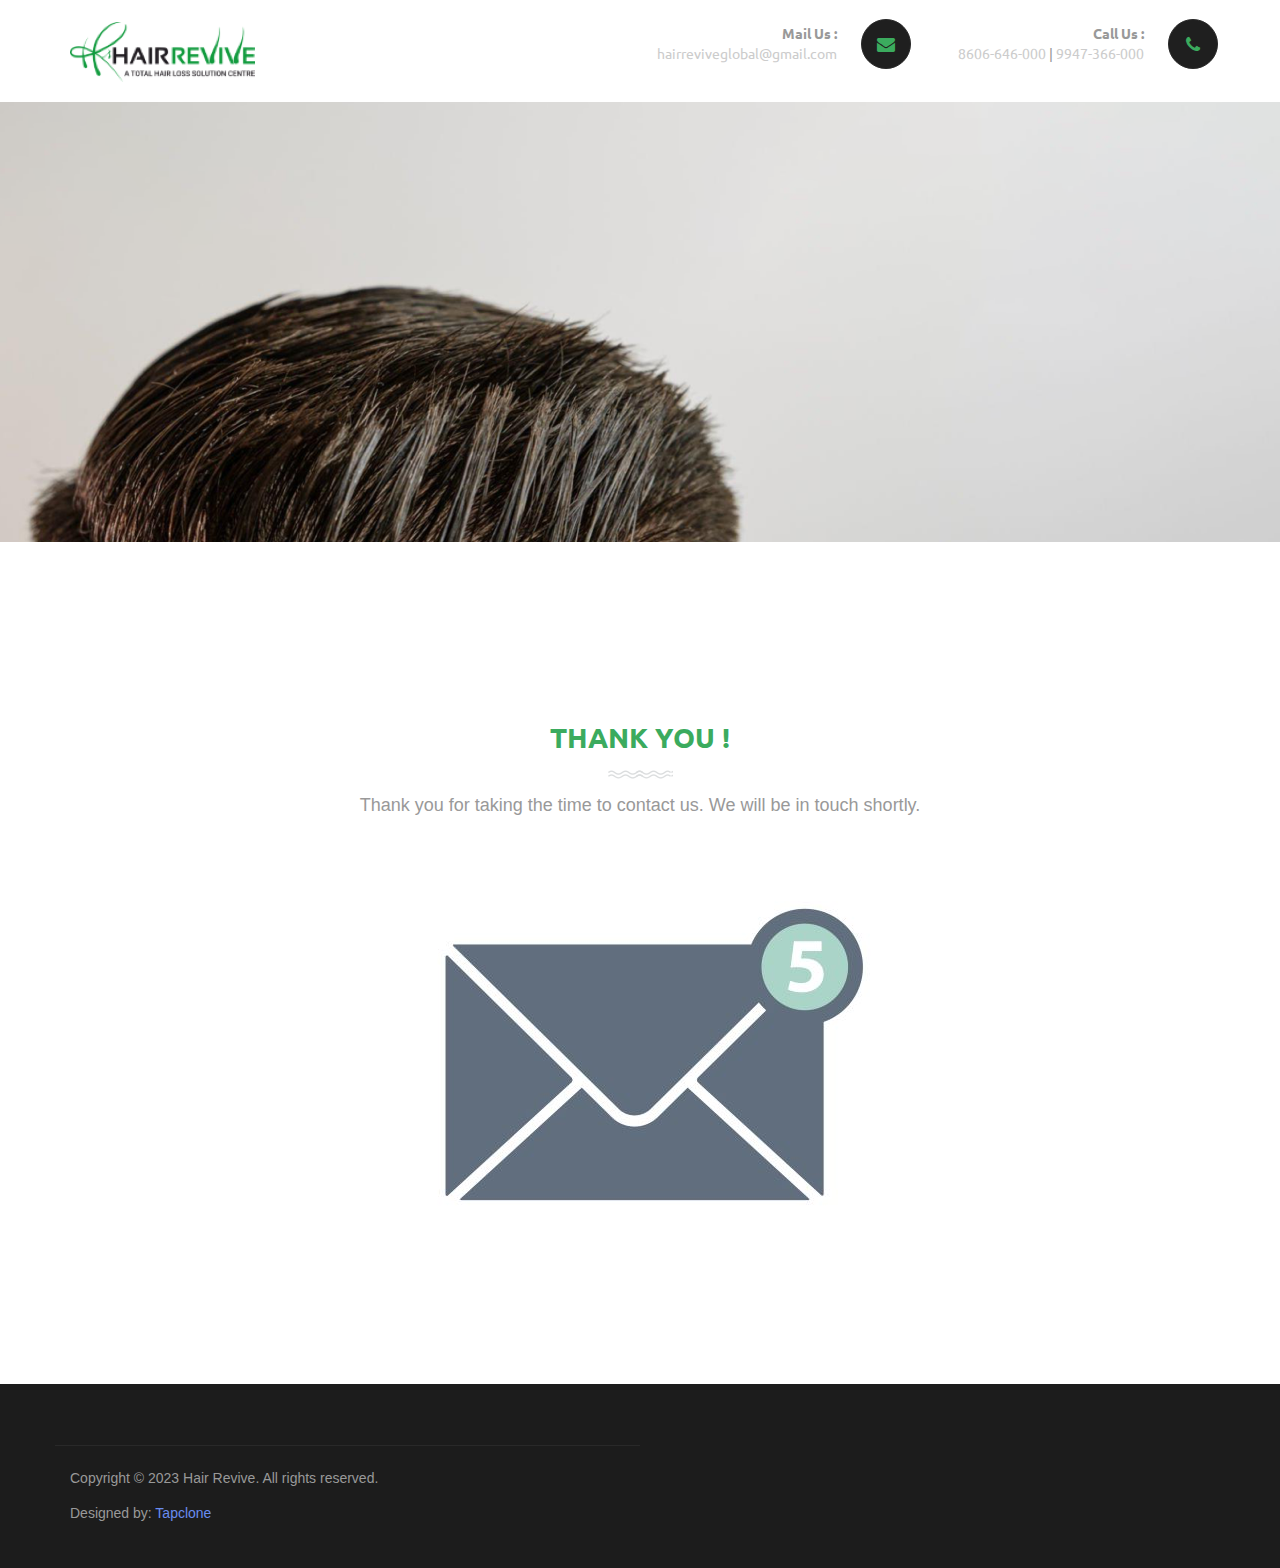
<file: thankyou.html>
<!DOCTYPE html>
<html lang="en">
<head>
	
	<meta charset="utf-8">
	
	<meta name="viewport" content="width=device-width, initial-scale=1.0">
	
	<meta name="apple-mobile-web-app-capable" content="yes">
	
	<meta name="HandheldFriendly" content="True">
	
	<meta name="apple-mobile-web-app-status-bar-style" content="black">
	
	<meta name="description" content="Swan Lake - Lead Generation Marketing Landing Page">
	<meta name="keywords" content="agency, bootstrap, business, corporate, creative, minimal, modern, onepage, personal, portfolio,  html5, responsive">
	<meta name="author" content="Swan Lake - Lead Generation Marketing Landing Page">
	<!-- Page Title -->
	<title>Hair Revive - Marketing Landing Page</title>
	
	<link href="https://fonts.googleapis.com/css?family=Open+Sans:400,600,700%7cUbuntu:400,700" rel="stylesheet">
	
	<link rel="stylesheet" href="css/bootstrap.css">
	<link rel="stylesheet" href="css/fonts-icons.css">
	<link rel="stylesheet" href="css/plugin-resets.css">
	<link rel="stylesheet" href="style.css">
	<link rel="stylesheet" href="css/responsive.css">
	<link rel="stylesheet" href="css/color.css">
</head>
<body>
	<div id="wrapper">
		
		<!-- header of the page start here -->
		<header id="header" data-scroll-index="0">
			<div class="container">
				<div class="row">
				 <div class="col-xs-12 col-sm-4">
						
						<div class="logo pull-left">
							<a href="home.html">
								<img src="images/logo2.png" alt="swam lake" class="img-responsive">
							</a>
						</div>
						<a href="#" class="nav-opener pull-right"><i class="fa fa-bars" aria-hidden="true"></i></a>
					</div> 

				 <div class="col-xs-12 col-sm-8">
						
					<ul class="list-inline text-right top-list">
						<li>
							<i class="fa fa-envelope main-color"></i>
							<strong>Mail Us :</strong>
							<a href="mailto:hairreviveglobal@gmail.com">hairreviveglobal@gmail.com</a>
						</li>
						<li>
							<i class="fa fa-phone main-color"></i>
							<strong>Call Us :</strong>
							<a href="tel:8606646000">8606-646-000</a>&nbsp;|
							<a href="tel:9947366000">9947-366-000</a>
						</li>
					</ul>
					
					</div> 

				</div>
			</div>
			<!-- page navigation start here -->
		<!--	<nav id="nav">
				<div class="container">
					<div class="row">
						<div class="col-xs-12">
							<ul class="nav-list list-inline">
								<li><a href="#" data-scroll-nav="0" class="smooth">Home</a></li>
								<li><a href="#" data-scroll-nav="2" class="smooth">About Us</a></li>
								<li><a href="#" data-scroll-nav="3" class="smooth">Our Services</a></li>
								<li><a href="#" data-scroll-nav="4" class="smooth">Pricing Table</a></li>
								<li><a href="mailto:Mail@Example.com">Contact Us</a></li>
								<li class="button"><a href="#" class="btn btn-default main-bg-color text-uppercase smooth" data-scroll-nav="1">Get A Quote</a></li>
							</ul>
						</div>
					</div>
				</div>
			</nav> -->
			
			<!-- page navigation end here -->
		</header>
		<!-- header of the page end here -->
		<!-- main content wrapping section start here -->
		<main id="main">
			<!-- main banner section start here -->
			<section class="bg-img-full main-banner" style="background-image: url(images/banner\ 2.png);" data-scroll-index="0">
				<span></span>
				
			</section>

			<section class="services-section pad-top-lg pad-bottom-sm" data-scroll-index="3">
				<div class="container">
					<div class="row">
						
					<!--	<div class="col-xs-12 col-md-6 col-md-pull-6 pad-bottom-sm">
							
							<ul class="services-box list-unstyled text-center" style="background-image: url(http://placehold.it/550x460);">
								<li>
									<div class="over">
										<span class="icomoon icon-document main-color"></span>
										<span class="title text-uppercase main-color">Awesome Design</span>
										<span class="divider white center"></span>
										<p>Lorem ipsum dolor sit amet, consectetur adipiscing elit, sed do eiusmod ever since the 1500s.</p>
									</div>
								</li>
								<li>
									<div class="over">
										<span class="icomoon icon-mobile main-color"></span>
										<span class="title text-uppercase main-color">Responsive Layout</span>
										<span class="divider white center"></span>
										<p>Lorem ipsum dolor sit amet, consectetur adipiscing elit, sed do eiusmod ever since the 1500s.</p>
									</div>
								</li>
								
							</ul>
							
						</div> -->
					</div>
				</div>
			</section>
			<!-- services section end here -->
			<!-- price section start here -->
			<section class="bg-img-full price-section">
				<div class="container">
					<!-- main heading start here -->
					<header class="main-heading row">
						<div class="col-xs-12 col-sm-10 col-sm-push-1 col-lg-8 col-lg-push-2 text-center">                             

							<h2 id="thankyou" class="heading text-uppercase"><span class="main-color">THANK YOU !</span></h2>
							<span class="divider center"></span>
							<p style="font-size:large">Thank you for taking the time to contact us. We will be in touch shortly.</p>

                            <div>
                                <img src="images/11.jpg">
                            </div>   
						</div>
					</header>
					<!-- main heading end here -->
				

				</div>
			</section>
			<!-- price section end here -->
			<!-- quote section start here -->
			<!-- <section class="bg-img-full bg-img-parallax quote-section pad-top-lg pad-bottom-lg" style="background-image: url(http://placehold.it/1920x1080);">
				<span class="overlay"></span>
				<div class="container">
					<div class="row">
						<div class="col-cs-12 col-sm-10 col-lg-8 col-sm-push-1 col-lg-push-2 text-center">
							<span class="subtitle"><h3>Don’t let hairloss hold you back.</h3></span>
							<h2 class="main-color text-uppercase"> Consult our experts! </h2>
							
							<span class="divider white center"></span>
							
							
						</div>
					</div>
				</div>
			</section> -->
			<!-- quote section end here -->
		</main>
		<!-- main content wrapping section end here -->
		<!-- footer of the page start here -->
		<footer id="footer" class="dark-bg pad-top-xs pad-bottom-xs">
			<div class="container">
				<div class="row">
					<div class="col-xs-12 col-sm-4">
						<!-- footer logo -->
						
					</div>
					
				</div>
			</div>
			<div class="container">
				<div class="row">
					<!-- footer bottom container -->
					<div class="col-xs-12 col-sm-6 bottom">
						<p>Copyright © 2023 Hair Revive. All rights reserved.</p>
						<p>Designed by: <a href="https:Tapclone.in">Tapclone</a></p>
					</div>
					<!-- footer bottom container -->
					
				</div>
			</div>
		</footer>
		<!-- footer of the page end here -->
		<!-- Back Top of the page -->
	  
	  
	</div>
	<script src="js/jquery.js"></script>
	<script src="js/plugins.js" defer></script>
	<script src="js/jquery.main.js" defer></script>
</body>
</html>
</file>
<file: css/fonts-icons.css>
@font-face {
  font-family: 'icomoon';
  src:  url('../fonts/icomoon.eot?5bksg');
  src:  url('../fonts/icomoon.eot?5bksg#iefix') format('embedded-opentype'),
    url('../fonts/icomoon.ttf?5bksg') format('truetype'),
    url('../fonts/icomoon.woff?5bksg') format('woff'),
    url('../fonts/icomoon.svg?5bksg#icomoon') format('svg');
  font-weight: normal;
  font-style: normal;
}

.icomoon{
  /* use !important to prevent issues with browser extensions that change fonts */
  font-family: 'icomoon' !important;
  speak: none;
  font-style: normal;
  font-weight: normal;
  font-variant: normal;
  text-transform: none;
  line-height: 1;

  /* Better Font Rendering =========== */
  -webkit-font-smoothing: antialiased;
  -moz-osx-font-smoothing: grayscale;
}

.icon-alarmclock:before {
  content: "\e900";
}
.icon-anchor:before {
  content: "\e901";
}
.icon-aperture:before {
  content: "\e902";
}
.icon-attachments:before {
  content: "\e903";
}
.icon-bargraph:before {
  content: "\e904";
}
.icon-basket:before {
  content: "\e905";
}
.icon-beaker:before {
  content: "\e906";
}
.icon-bike:before {
  content: "\e907";
}
.icon-book-open:before {
  content: "\e908";
}
.icon-briefcase:before {
  content: "\e909";
}
.icon-browser:before {
  content: "\e90a";
}
.icon-calendar:before {
  content: "\e90b";
}
.icon-camera:before {
  content: "\e90c";
}
.icon-caution:before {
  content: "\e90d";
}
.icon-chat:before {
  content: "\e90e";
}
.icon-circle-compass:before {
  content: "\e90f";
}
.icon-clipboard:before {
  content: "\e910";
}
.icon-clock:before {
  content: "\e911";
}
.icon-cloud:before {
  content: "\e912";
}
.icon-compass:before {
  content: "\e913";
}
.icon-desktop:before {
  content: "\e914";
}
.icon-dial:before {
  content: "\e915";
}
.icon-document:before {
  content: "\e916";
}
.icon-documents:before {
  content: "\e917";
}
.icon-download:before {
  content: "\e918";
}
.icon-dribbble:before {
  content: "\e919";
}
.icon-edit:before {
  content: "\e91a";
}
.icon-envelope:before {
  content: "\e91b";
}
.icon-expand:before {
  content: "\e91c";
}
.icon-facebook:before {
  content: "\e91d";
}
.icon-flag:before {
  content: "\e91e";
}
.icon-focus:before {
  content: "\e91f";
}
.icon-gears:before {
  content: "\e920";
}
.icon-genius:before {
  content: "\e921";
}
.icon-gift:before {
  content: "\e922";
}
.icon-global:before {
  content: "\e923";
}
.icon-globe:before {
  content: "\e924";
}
.icon-googleplus:before {
  content: "\e925";
}
.icon-grid:before {
  content: "\e926";
}
.icon-happy:before {
  content: "\e927";
}
.icon-hazardous:before {
  content: "\e928";
}
.icon-heart:before {
  content: "\e929";
}
.icon-hotairballoon:before {
  content: "\e92a";
}
.icon-hourglass:before {
  content: "\e92b";
}
.icon-key:before {
  content: "\e92c";
}
.icon-laptop:before {
  content: "\e92d";
}
.icon-layers:before {
  content: "\e92e";
}
.icon-lifesaver:before {
  content: "\e92f";
}
.icon-lightbulb:before {
  content: "\e930";
}
.icon-linegraph:before {
  content: "\e931";
}
.icon-linkedin:before {
  content: "\e932";
}
.icon-lock:before {
  content: "\e933";
}
.icon-magnifying-glass:before {
  content: "\e934";
}
.icon-map-pin:before {
  content: "\e935";
}
.icon-map:before {
  content: "\e936";
}
.icon-megaphone:before {
  content: "\e937";
}
.icon-mic:before {
  content: "\e938";
}
.icon-mobile:before {
  content: "\e939";
}
.icon-newspaper:before {
  content: "\e93a";
}
.icon-notebook:before {
  content: "\e93b";
}
.icon-paintbrush:before {
  content: "\e93c";
}
.icon-paperclip:before {
  content: "\e93d";
}
.icon-pencil:before {
  content: "\e93e";
}
.icon-phone:before {
  content: "\e93f";
}
.icon-picture:before {
  content: "\e940";
}
.icon-pictures:before {
  content: "\e941";
}
.icon-piechart:before {
  content: "\e942";
}
.icon-presentation:before {
  content: "\e943";
}
.icon-pricetags:before {
  content: "\e944";
}
.icon-printer:before {
  content: "\e945";
}
.icon-profile-female:before {
  content: "\e946";
}
.icon-profile-male:before {
  content: "\e947";
}
.icon-puzzle:before {
  content: "\e948";
}
.icon-quote:before {
  content: "\e949";
}
.icon-recycle:before {
  content: "\e94a";
}
.icon-refresh:before {
  content: "\e94b";
}
.icon-ribbon:before {
  content: "\e94c";
}
.icon-rss:before {
  content: "\e94d";
}
.icon-sad:before {
  content: "\e94e";
}
.icon-scissors:before {
  content: "\e94f";
}
.icon-scope:before {
  content: "\e950";
}
.icon-search:before {
  content: "\e951";
}
.icon-shield:before {
  content: "\e952";
}
.icon-speedometer:before {
  content: "\e953";
}
.icon-strategy:before {
  content: "\e954";
}
.icon-streetsign:before {
  content: "\e955";
}
.icon-tablet:before {
  content: "\e956";
}
.icon-telescope:before {
  content: "\e957";
}
.icon-toolbox:before {
  content: "\e958";
}
.icon-tools-2:before {
  content: "\e959";
}
.icon-tools:before {
  content: "\e95a";
}
.icon-traget:before {
  content: "\e95b";
}
.icon-trophy:before {
  content: "\e95c";
}
.icon-tumblr:before {
  content: "\e95d";
}
.icon-twitter:before {
  content: "\e95e";
}
.icon-upload:before {
  content: "\e95f";
}
.icon-video:before {
  content: "\e960";
}
.icon-wallet:before {
  content: "\e961";
}
.icon-wine:before {
  content: "\e962";
}
.icon-adjustments:before {
  content: "\e963";
}




/*!
 *  Font Awesome 4.5.0 by @davegandy - http://fontawesome.io - @fontawesome
 *  License - http://fontawesome.io/license (Font: SIL OFL 1.1, CSS: MIT License)
 */@font-face{font-family:'FontAwesome';src:url('../fonts/fontawesome-webfont.eot?v=4.5.0');src:url('../fonts/fontawesome-webfont.eot?#iefix&v=4.5.0') format('embedded-opentype'),url('../fonts/fontawesome-webfont.woff2?v=4.5.0') format('woff2'),url('../fonts/fontawesome-webfont.woff?v=4.5.0') format('woff'),url('../fonts/fontawesome-webfont.ttf?v=4.5.0') format('truetype'),url('../fonts/fontawesome-webfont.svg?v=4.5.0#fontawesomeregular') format('svg');font-weight:normal;font-style:normal}.fa{display:inline-block;font:normal normal normal 14px/1 FontAwesome;font-size:inherit;text-rendering:auto;-webkit-font-smoothing:antialiased;-moz-osx-font-smoothing:grayscale}.fa-lg{font-size:1.33333333em;line-height:.75em;vertical-align:-15%}.fa-2x{font-size:2em}.fa-3x{font-size:3em}.fa-4x{font-size:4em}.fa-5x{font-size:5em}.fa-fw{width:1.28571429em;text-align:center}.fa-ul{padding-left:0;margin-left:2.14285714em;list-style-type:none}.fa-ul>li{position:relative}.fa-li{position:absolute;left:-2.14285714em;width:2.14285714em;top:.14285714em;text-align:center}.fa-li.fa-lg{left:-1.85714286em}.fa-border{padding:.2em .25em .15em;border:solid .08em #eee;border-radius:.1em}.fa-pull-left{float:left}.fa-pull-right{float:right}.fa.fa-pull-left{margin-right:.3em}.fa.fa-pull-right{margin-left:.3em}.pull-right{float:right}.pull-left{float:left}.fa.pull-left{margin-right:.3em}.fa.pull-right{margin-left:.3em}.fa-spin{-webkit-animation:fa-spin 2s infinite linear;animation:fa-spin 2s infinite linear}.fa-pulse{-webkit-animation:fa-spin 1s infinite steps(8);animation:fa-spin 1s infinite steps(8)}@-webkit-keyframes fa-spin{0%{-webkit-transform:rotate(0deg);transform:rotate(0deg)}100%{-webkit-transform:rotate(359deg);transform:rotate(359deg)}}@keyframes fa-spin{0%{-webkit-transform:rotate(0deg);transform:rotate(0deg)}100%{-webkit-transform:rotate(359deg);transform:rotate(359deg)}}.fa-rotate-90{filter:progid:DXImageTransform.Microsoft.BasicImage(rotation=1);-webkit-transform:rotate(90deg);-ms-transform:rotate(90deg);transform:rotate(90deg)}.fa-rotate-180{filter:progid:DXImageTransform.Microsoft.BasicImage(rotation=2);-webkit-transform:rotate(180deg);-ms-transform:rotate(180deg);transform:rotate(180deg)}.fa-rotate-270{filter:progid:DXImageTransform.Microsoft.BasicImage(rotation=3);-webkit-transform:rotate(270deg);-ms-transform:rotate(270deg);transform:rotate(270deg)}.fa-flip-horizontal{filter:progid:DXImageTransform.Microsoft.BasicImage(rotation=0, mirror=1);-webkit-transform:scale(-1, 1);-ms-transform:scale(-1, 1);transform:scale(-1, 1)}.fa-flip-vertical{filter:progid:DXImageTransform.Microsoft.BasicImage(rotation=2, mirror=1);-webkit-transform:scale(1, -1);-ms-transform:scale(1, -1);transform:scale(1, -1)}:root .fa-rotate-90,:root .fa-rotate-180,:root .fa-rotate-270,:root .fa-flip-horizontal,:root .fa-flip-vertical{-webkit-filter:none;filter:none}.fa-stack{position:relative;display:inline-block;width:2em;height:2em;line-height:2em;vertical-align:middle}.fa-stack-1x,.fa-stack-2x{position:absolute;left:0;width:100%;text-align:center}.fa-stack-1x{line-height:inherit}.fa-stack-2x{font-size:2em}.fa-inverse{color:#fff}.fa-glass:before{content:"\f000"}.fa-music:before{content:"\f001"}.fa-search:before{content:"\f002"}.fa-envelope-o:before{content:"\f003"}.fa-heart:before{content:"\f004"}.fa-star:before{content:"\f005"}.fa-star-o:before{content:"\f006"}.fa-user:before{content:"\f007"}.fa-film:before{content:"\f008"}.fa-th-large:before{content:"\f009"}.fa-th:before{content:"\f00a"}.fa-th-list:before{content:"\f00b"}.fa-check:before{content:"\f00c"}.fa-remove:before,.fa-close:before,.fa-times:before{content:"\f00d"}.fa-search-plus:before{content:"\f00e"}.fa-search-minus:before{content:"\f010"}.fa-power-off:before{content:"\f011"}.fa-signal:before{content:"\f012"}.fa-gear:before,.fa-cog:before{content:"\f013"}.fa-trash-o:before{content:"\f014"}.fa-home:before{content:"\f015"}.fa-file-o:before{content:"\f016"}.fa-clock-o:before{content:"\f017"}.fa-road:before{content:"\f018"}.fa-download:before{content:"\f019"}.fa-arrow-circle-o-down:before{content:"\f01a"}.fa-arrow-circle-o-up:before{content:"\f01b"}.fa-inbox:before{content:"\f01c"}.fa-play-circle-o:before{content:"\f01d"}.fa-rotate-right:before,.fa-repeat:before{content:"\f01e"}.fa-refresh:before{content:"\f021"}.fa-list-alt:before{content:"\f022"}.fa-lock:before{content:"\f023"}.fa-flag:before{content:"\f024"}.fa-headphones:before{content:"\f025"}.fa-volume-off:before{content:"\f026"}.fa-volume-down:before{content:"\f027"}.fa-volume-up:before{content:"\f028"}.fa-qrcode:before{content:"\f029"}.fa-barcode:before{content:"\f02a"}.fa-tag:before{content:"\f02b"}.fa-tags:before{content:"\f02c"}.fa-book:before{content:"\f02d"}.fa-bookmark:before{content:"\f02e"}.fa-print:before{content:"\f02f"}.fa-camera:before{content:"\f030"}.fa-font:before{content:"\f031"}.fa-bold:before{content:"\f032"}.fa-italic:before{content:"\f033"}.fa-text-height:before{content:"\f034"}.fa-text-width:before{content:"\f035"}.fa-align-left:before{content:"\f036"}.fa-align-center:before{content:"\f037"}.fa-align-right:before{content:"\f038"}.fa-align-justify:before{content:"\f039"}.fa-list:before{content:"\f03a"}.fa-dedent:before,.fa-outdent:before{content:"\f03b"}.fa-indent:before{content:"\f03c"}.fa-video-camera:before{content:"\f03d"}.fa-photo:before,.fa-image:before,.fa-picture-o:before{content:"\f03e"}.fa-pencil:before{content:"\f040"}.fa-map-marker:before{content:"\f041"}.fa-adjust:before{content:"\f042"}.fa-tint:before{content:"\f043"}.fa-edit:before,.fa-pencil-square-o:before{content:"\f044"}.fa-share-square-o:before{content:"\f045"}.fa-check-square-o:before{content:"\f046"}.fa-arrows:before{content:"\f047"}.fa-step-backward:before{content:"\f048"}.fa-fast-backward:before{content:"\f049"}.fa-backward:before{content:"\f04a"}.fa-play:before{content:"\f04b"}.fa-pause:before{content:"\f04c"}.fa-stop:before{content:"\f04d"}.fa-forward:before{content:"\f04e"}.fa-fast-forward:before{content:"\f050"}.fa-step-forward:before{content:"\f051"}.fa-eject:before{content:"\f052"}.fa-chevron-left:before{content:"\f053"}.fa-chevron-right:before{content:"\f054"}.fa-plus-circle:before{content:"\f055"}.fa-minus-circle:before{content:"\f056"}.fa-times-circle:before{content:"\f057"}.fa-check-circle:before{content:"\f058"}.fa-question-circle:before{content:"\f059"}.fa-info-circle:before{content:"\f05a"}.fa-crosshairs:before{content:"\f05b"}.fa-times-circle-o:before{content:"\f05c"}.fa-check-circle-o:before{content:"\f05d"}.fa-ban:before{content:"\f05e"}.fa-arrow-left:before{content:"\f060"}.fa-arrow-right:before{content:"\f061"}.fa-arrow-up:before{content:"\f062"}.fa-arrow-down:before{content:"\f063"}.fa-mail-forward:before,.fa-share:before{content:"\f064"}.fa-expand:before{content:"\f065"}.fa-compress:before{content:"\f066"}.fa-plus:before{content:"\f067"}.fa-minus:before{content:"\f068"}.fa-asterisk:before{content:"\f069"}.fa-exclamation-circle:before{content:"\f06a"}.fa-gift:before{content:"\f06b"}.fa-leaf:before{content:"\f06c"}.fa-fire:before{content:"\f06d"}.fa-eye:before{content:"\f06e"}.fa-eye-slash:before{content:"\f070"}.fa-warning:before,.fa-exclamation-triangle:before{content:"\f071"}.fa-plane:before{content:"\f072"}.fa-calendar:before{content:"\f073"}.fa-random:before{content:"\f074"}.fa-comment:before{content:"\f075"}.fa-magnet:before{content:"\f076"}.fa-chevron-up:before{content:"\f077"}.fa-chevron-down:before{content:"\f078"}.fa-retweet:before{content:"\f079"}.fa-shopping-cart:before{content:"\f07a"}.fa-folder:before{content:"\f07b"}.fa-folder-open:before{content:"\f07c"}.fa-arrows-v:before{content:"\f07d"}.fa-arrows-h:before{content:"\f07e"}.fa-bar-chart-o:before,.fa-bar-chart:before{content:"\f080"}.fa-twitter-square:before{content:"\f081"}.fa-facebook-square:before{content:"\f082"}.fa-camera-retro:before{content:"\f083"}.fa-key:before{content:"\f084"}.fa-gears:before,.fa-cogs:before{content:"\f085"}.fa-comments:before{content:"\f086"}.fa-thumbs-o-up:before{content:"\f087"}.fa-thumbs-o-down:before{content:"\f088"}.fa-star-half:before{content:"\f089"}.fa-heart-o:before{content:"\f08a"}.fa-sign-out:before{content:"\f08b"}.fa-linkedin-square:before{content:"\f08c"}.fa-thumb-tack:before{content:"\f08d"}.fa-external-link:before{content:"\f08e"}.fa-sign-in:before{content:"\f090"}.fa-trophy:before{content:"\f091"}.fa-github-square:before{content:"\f092"}.fa-upload:before{content:"\f093"}.fa-lemon-o:before{content:"\f094"}.fa-phone:before{content:"\f095"}.fa-square-o:before{content:"\f096"}.fa-bookmark-o:before{content:"\f097"}.fa-phone-square:before{content:"\f098"}.fa-twitter:before{content:"\f099"}.fa-facebook-f:before,.fa-facebook:before{content:"\f09a"}.fa-github:before{content:"\f09b"}.fa-unlock:before{content:"\f09c"}.fa-credit-card:before{content:"\f09d"}.fa-feed:before,.fa-rss:before{content:"\f09e"}.fa-hdd-o:before{content:"\f0a0"}.fa-bullhorn:before{content:"\f0a1"}.fa-bell:before{content:"\f0f3"}.fa-certificate:before{content:"\f0a3"}.fa-hand-o-right:before{content:"\f0a4"}.fa-hand-o-left:before{content:"\f0a5"}.fa-hand-o-up:before{content:"\f0a6"}.fa-hand-o-down:before{content:"\f0a7"}.fa-arrow-circle-left:before{content:"\f0a8"}.fa-arrow-circle-right:before{content:"\f0a9"}.fa-arrow-circle-up:before{content:"\f0aa"}.fa-arrow-circle-down:before{content:"\f0ab"}.fa-globe:before{content:"\f0ac"}.fa-wrench:before{content:"\f0ad"}.fa-tasks:before{content:"\f0ae"}.fa-filter:before{content:"\f0b0"}.fa-briefcase:before{content:"\f0b1"}.fa-arrows-alt:before{content:"\f0b2"}.fa-group:before,.fa-users:before{content:"\f0c0"}.fa-chain:before,.fa-link:before{content:"\f0c1"}.fa-cloud:before{content:"\f0c2"}.fa-flask:before{content:"\f0c3"}.fa-cut:before,.fa-scissors:before{content:"\f0c4"}.fa-copy:before,.fa-files-o:before{content:"\f0c5"}.fa-paperclip:before{content:"\f0c6"}.fa-save:before,.fa-floppy-o:before{content:"\f0c7"}.fa-square:before{content:"\f0c8"}.fa-navicon:before,.fa-reorder:before,.fa-bars:before{content:"\f0c9"}.fa-list-ul:before{content:"\f0ca"}.fa-list-ol:before{content:"\f0cb"}.fa-strikethrough:before{content:"\f0cc"}.fa-underline:before{content:"\f0cd"}.fa-table:before{content:"\f0ce"}.fa-magic:before{content:"\f0d0"}.fa-truck:before{content:"\f0d1"}.fa-pinterest:before{content:"\f0d2"}.fa-pinterest-square:before{content:"\f0d3"}.fa-google-plus-square:before{content:"\f0d4"}.fa-google-plus:before{content:"\f0d5"}.fa-money:before{content:"\f0d6"}.fa-caret-down:before{content:"\f0d7"}.fa-caret-up:before{content:"\f0d8"}.fa-caret-left:before{content:"\f0d9"}.fa-caret-right:before{content:"\f0da"}.fa-columns:before{content:"\f0db"}.fa-unsorted:before,.fa-sort:before{content:"\f0dc"}.fa-sort-down:before,.fa-sort-desc:before{content:"\f0dd"}.fa-sort-up:before,.fa-sort-asc:before{content:"\f0de"}.fa-envelope:before{content:"\f0e0"}.fa-linkedin:before{content:"\f0e1"}.fa-rotate-left:before,.fa-undo:before{content:"\f0e2"}.fa-legal:before,.fa-gavel:before{content:"\f0e3"}.fa-dashboard:before,.fa-tachometer:before{content:"\f0e4"}.fa-comment-o:before{content:"\f0e5"}.fa-comments-o:before{content:"\f0e6"}.fa-flash:before,.fa-bolt:before{content:"\f0e7"}.fa-sitemap:before{content:"\f0e8"}.fa-umbrella:before{content:"\f0e9"}.fa-paste:before,.fa-clipboard:before{content:"\f0ea"}.fa-lightbulb-o:before{content:"\f0eb"}.fa-exchange:before{content:"\f0ec"}.fa-cloud-download:before{content:"\f0ed"}.fa-cloud-upload:before{content:"\f0ee"}.fa-user-md:before{content:"\f0f0"}.fa-stethoscope:before{content:"\f0f1"}.fa-suitcase:before{content:"\f0f2"}.fa-bell-o:before{content:"\f0a2"}.fa-coffee:before{content:"\f0f4"}.fa-cutlery:before{content:"\f0f5"}.fa-file-text-o:before{content:"\f0f6"}.fa-building-o:before{content:"\f0f7"}.fa-hospital-o:before{content:"\f0f8"}.fa-ambulance:before{content:"\f0f9"}.fa-medkit:before{content:"\f0fa"}.fa-fighter-jet:before{content:"\f0fb"}.fa-beer:before{content:"\f0fc"}.fa-h-square:before{content:"\f0fd"}.fa-plus-square:before{content:"\f0fe"}.fa-angle-double-left:before{content:"\f100"}.fa-angle-double-right:before{content:"\f101"}.fa-angle-double-up:before{content:"\f102"}.fa-angle-double-down:before{content:"\f103"}.fa-angle-left:before{content:"\f104"}.fa-angle-right:before{content:"\f105"}.fa-angle-up:before{content:"\f106"}.fa-angle-down:before{content:"\f107"}.fa-desktop:before{content:"\f108"}.fa-laptop:before{content:"\f109"}.fa-tablet:before{content:"\f10a"}.fa-mobile-phone:before,.fa-mobile:before{content:"\f10b"}.fa-circle-o:before{content:"\f10c"}.fa-quote-left:before{content:"\f10d"}.fa-quote-right:before{content:"\f10e"}.fa-spinner:before{content:"\f110"}.fa-circle:before{content:"\f111"}.fa-mail-reply:before,.fa-reply:before{content:"\f112"}.fa-github-alt:before{content:"\f113"}.fa-folder-o:before{content:"\f114"}.fa-folder-open-o:before{content:"\f115"}.fa-smile-o:before{content:"\f118"}.fa-frown-o:before{content:"\f119"}.fa-meh-o:before{content:"\f11a"}.fa-gamepad:before{content:"\f11b"}.fa-keyboard-o:before{content:"\f11c"}.fa-flag-o:before{content:"\f11d"}.fa-flag-checkered:before{content:"\f11e"}.fa-terminal:before{content:"\f120"}.fa-code:before{content:"\f121"}.fa-mail-reply-all:before,.fa-reply-all:before{content:"\f122"}.fa-star-half-empty:before,.fa-star-half-full:before,.fa-star-half-o:before{content:"\f123"}.fa-location-arrow:before{content:"\f124"}.fa-crop:before{content:"\f125"}.fa-code-fork:before{content:"\f126"}.fa-unlink:before,.fa-chain-broken:before{content:"\f127"}.fa-question:before{content:"\f128"}.fa-info:before{content:"\f129"}.fa-exclamation:before{content:"\f12a"}.fa-superscript:before{content:"\f12b"}.fa-subscript:before{content:"\f12c"}.fa-eraser:before{content:"\f12d"}.fa-puzzle-piece:before{content:"\f12e"}.fa-microphone:before{content:"\f130"}.fa-microphone-slash:before{content:"\f131"}.fa-shield:before{content:"\f132"}.fa-calendar-o:before{content:"\f133"}.fa-fire-extinguisher:before{content:"\f134"}.fa-rocket:before{content:"\f135"}.fa-maxcdn:before{content:"\f136"}.fa-chevron-circle-left:before{content:"\f137"}.fa-chevron-circle-right:before{content:"\f138"}.fa-chevron-circle-up:before{content:"\f139"}.fa-chevron-circle-down:before{content:"\f13a"}.fa-html5:before{content:"\f13b"}.fa-css3:before{content:"\f13c"}.fa-anchor:before{content:"\f13d"}.fa-unlock-alt:before{content:"\f13e"}.fa-bullseye:before{content:"\f140"}.fa-ellipsis-h:before{content:"\f141"}.fa-ellipsis-v:before{content:"\f142"}.fa-rss-square:before{content:"\f143"}.fa-play-circle:before{content:"\f144"}.fa-ticket:before{content:"\f145"}.fa-minus-square:before{content:"\f146"}.fa-minus-square-o:before{content:"\f147"}.fa-level-up:before{content:"\f148"}.fa-level-down:before{content:"\f149"}.fa-check-square:before{content:"\f14a"}.fa-pencil-square:before{content:"\f14b"}.fa-external-link-square:before{content:"\f14c"}.fa-share-square:before{content:"\f14d"}.fa-compass:before{content:"\f14e"}.fa-toggle-down:before,.fa-caret-square-o-down:before{content:"\f150"}.fa-toggle-up:before,.fa-caret-square-o-up:before{content:"\f151"}.fa-toggle-right:before,.fa-caret-square-o-right:before{content:"\f152"}.fa-euro:before,.fa-eur:before{content:"\f153"}.fa-gbp:before{content:"\f154"}.fa-dollar:before,.fa-usd:before{content:"\f155"}.fa-rupee:before,.fa-inr:before{content:"\f156"}.fa-cny:before,.fa-rmb:before,.fa-yen:before,.fa-jpy:before{content:"\f157"}.fa-ruble:before,.fa-rouble:before,.fa-rub:before{content:"\f158"}.fa-won:before,.fa-krw:before{content:"\f159"}.fa-bitcoin:before,.fa-btc:before{content:"\f15a"}.fa-file:before{content:"\f15b"}.fa-file-text:before{content:"\f15c"}.fa-sort-alpha-asc:before{content:"\f15d"}.fa-sort-alpha-desc:before{content:"\f15e"}.fa-sort-amount-asc:before{content:"\f160"}.fa-sort-amount-desc:before{content:"\f161"}.fa-sort-numeric-asc:before{content:"\f162"}.fa-sort-numeric-desc:before{content:"\f163"}.fa-thumbs-up:before{content:"\f164"}.fa-thumbs-down:before{content:"\f165"}.fa-youtube-square:before{content:"\f166"}.fa-youtube:before{content:"\f167"}.fa-xing:before{content:"\f168"}.fa-xing-square:before{content:"\f169"}.fa-youtube-play:before{content:"\f16a"}.fa-dropbox:before{content:"\f16b"}.fa-stack-overflow:before{content:"\f16c"}.fa-instagram:before{content:"\f16d"}.fa-flickr:before{content:"\f16e"}.fa-adn:before{content:"\f170"}.fa-bitbucket:before{content:"\f171"}.fa-bitbucket-square:before{content:"\f172"}.fa-tumblr:before{content:"\f173"}.fa-tumblr-square:before{content:"\f174"}.fa-long-arrow-down:before{content:"\f175"}.fa-long-arrow-up:before{content:"\f176"}.fa-long-arrow-left:before{content:"\f177"}.fa-long-arrow-right:before{content:"\f178"}.fa-apple:before{content:"\f179"}.fa-windows:before{content:"\f17a"}.fa-android:before{content:"\f17b"}.fa-linux:before{content:"\f17c"}.fa-dribbble:before{content:"\f17d"}.fa-skype:before{content:"\f17e"}.fa-foursquare:before{content:"\f180"}.fa-trello:before{content:"\f181"}.fa-female:before{content:"\f182"}.fa-male:before{content:"\f183"}.fa-gittip:before,.fa-gratipay:before{content:"\f184"}.fa-sun-o:before{content:"\f185"}.fa-moon-o:before{content:"\f186"}.fa-archive:before{content:"\f187"}.fa-bug:before{content:"\f188"}.fa-vk:before{content:"\f189"}.fa-weibo:before{content:"\f18a"}.fa-renren:before{content:"\f18b"}.fa-pagelines:before{content:"\f18c"}.fa-stack-exchange:before{content:"\f18d"}.fa-arrow-circle-o-right:before{content:"\f18e"}.fa-arrow-circle-o-left:before{content:"\f190"}.fa-toggle-left:before,.fa-caret-square-o-left:before{content:"\f191"}.fa-dot-circle-o:before{content:"\f192"}.fa-wheelchair:before{content:"\f193"}.fa-vimeo-square:before{content:"\f194"}.fa-turkish-lira:before,.fa-try:before{content:"\f195"}.fa-plus-square-o:before{content:"\f196"}.fa-space-shuttle:before{content:"\f197"}.fa-slack:before{content:"\f198"}.fa-envelope-square:before{content:"\f199"}.fa-wordpress:before{content:"\f19a"}.fa-openid:before{content:"\f19b"}.fa-institution:before,.fa-bank:before,.fa-university:before{content:"\f19c"}.fa-mortar-board:before,.fa-graduation-cap:before{content:"\f19d"}.fa-yahoo:before{content:"\f19e"}.fa-google:before{content:"\f1a0"}.fa-reddit:before{content:"\f1a1"}.fa-reddit-square:before{content:"\f1a2"}.fa-stumbleupon-circle:before{content:"\f1a3"}.fa-stumbleupon:before{content:"\f1a4"}.fa-delicious:before{content:"\f1a5"}.fa-digg:before{content:"\f1a6"}.fa-pied-piper:before{content:"\f1a7"}.fa-pied-piper-alt:before{content:"\f1a8"}.fa-drupal:before{content:"\f1a9"}.fa-joomla:before{content:"\f1aa"}.fa-language:before{content:"\f1ab"}.fa-fax:before{content:"\f1ac"}.fa-building:before{content:"\f1ad"}.fa-child:before{content:"\f1ae"}.fa-paw:before{content:"\f1b0"}.fa-spoon:before{content:"\f1b1"}.fa-cube:before{content:"\f1b2"}.fa-cubes:before{content:"\f1b3"}.fa-behance:before{content:"\f1b4"}.fa-behance-square:before{content:"\f1b5"}.fa-steam:before{content:"\f1b6"}.fa-steam-square:before{content:"\f1b7"}.fa-recycle:before{content:"\f1b8"}.fa-automobile:before,.fa-car:before{content:"\f1b9"}.fa-cab:before,.fa-taxi:before{content:"\f1ba"}.fa-tree:before{content:"\f1bb"}.fa-spotify:before{content:"\f1bc"}.fa-deviantart:before{content:"\f1bd"}.fa-soundcloud:before{content:"\f1be"}.fa-database:before{content:"\f1c0"}.fa-file-pdf-o:before{content:"\f1c1"}.fa-file-word-o:before{content:"\f1c2"}.fa-file-excel-o:before{content:"\f1c3"}.fa-file-powerpoint-o:before{content:"\f1c4"}.fa-file-photo-o:before,.fa-file-picture-o:before,.fa-file-image-o:before{content:"\f1c5"}.fa-file-zip-o:before,.fa-file-archive-o:before{content:"\f1c6"}.fa-file-sound-o:before,.fa-file-audio-o:before{content:"\f1c7"}.fa-file-movie-o:before,.fa-file-video-o:before{content:"\f1c8"}.fa-file-code-o:before{content:"\f1c9"}.fa-vine:before{content:"\f1ca"}.fa-codepen:before{content:"\f1cb"}.fa-jsfiddle:before{content:"\f1cc"}.fa-life-bouy:before,.fa-life-buoy:before,.fa-life-saver:before,.fa-support:before,.fa-life-ring:before{content:"\f1cd"}.fa-circle-o-notch:before{content:"\f1ce"}.fa-ra:before,.fa-rebel:before{content:"\f1d0"}.fa-ge:before,.fa-empire:before{content:"\f1d1"}.fa-git-square:before{content:"\f1d2"}.fa-git:before{content:"\f1d3"}.fa-y-combinator-square:before,.fa-yc-square:before,.fa-hacker-news:before{content:"\f1d4"}.fa-tencent-weibo:before{content:"\f1d5"}.fa-qq:before{content:"\f1d6"}.fa-wechat:before,.fa-weixin:before{content:"\f1d7"}.fa-send:before,.fa-paper-plane:before{content:"\f1d8"}.fa-send-o:before,.fa-paper-plane-o:before{content:"\f1d9"}.fa-history:before{content:"\f1da"}.fa-circle-thin:before{content:"\f1db"}.fa-header:before{content:"\f1dc"}.fa-paragraph:before{content:"\f1dd"}.fa-sliders:before{content:"\f1de"}.fa-share-alt:before{content:"\f1e0"}.fa-share-alt-square:before{content:"\f1e1"}.fa-bomb:before{content:"\f1e2"}.fa-soccer-ball-o:before,.fa-futbol-o:before{content:"\f1e3"}.fa-tty:before{content:"\f1e4"}.fa-binoculars:before{content:"\f1e5"}.fa-plug:before{content:"\f1e6"}.fa-slideshare:before{content:"\f1e7"}.fa-twitch:before{content:"\f1e8"}.fa-yelp:before{content:"\f1e9"}.fa-newspaper-o:before{content:"\f1ea"}.fa-wifi:before{content:"\f1eb"}.fa-calculator:before{content:"\f1ec"}.fa-paypal:before{content:"\f1ed"}.fa-google-wallet:before{content:"\f1ee"}.fa-cc-visa:before{content:"\f1f0"}.fa-cc-mastercard:before{content:"\f1f1"}.fa-cc-discover:before{content:"\f1f2"}.fa-cc-amex:before{content:"\f1f3"}.fa-cc-paypal:before{content:"\f1f4"}.fa-cc-stripe:before{content:"\f1f5"}.fa-bell-slash:before{content:"\f1f6"}.fa-bell-slash-o:before{content:"\f1f7"}.fa-trash:before{content:"\f1f8"}.fa-copyright:before{content:"\f1f9"}.fa-at:before{content:"\f1fa"}.fa-eyedropper:before{content:"\f1fb"}.fa-paint-brush:before{content:"\f1fc"}.fa-birthday-cake:before{content:"\f1fd"}.fa-area-chart:before{content:"\f1fe"}.fa-pie-chart:before{content:"\f200"}.fa-line-chart:before{content:"\f201"}.fa-lastfm:before{content:"\f202"}.fa-lastfm-square:before{content:"\f203"}.fa-toggle-off:before{content:"\f204"}.fa-toggle-on:before{content:"\f205"}.fa-bicycle:before{content:"\f206"}.fa-bus:before{content:"\f207"}.fa-ioxhost:before{content:"\f208"}.fa-angellist:before{content:"\f209"}.fa-cc:before{content:"\f20a"}.fa-shekel:before,.fa-sheqel:before,.fa-ils:before{content:"\f20b"}.fa-meanpath:before{content:"\f20c"}.fa-buysellads:before{content:"\f20d"}.fa-connectdevelop:before{content:"\f20e"}.fa-dashcube:before{content:"\f210"}.fa-forumbee:before{content:"\f211"}.fa-leanpub:before{content:"\f212"}.fa-sellsy:before{content:"\f213"}.fa-shirtsinbulk:before{content:"\f214"}.fa-simplybuilt:before{content:"\f215"}.fa-skyatlas:before{content:"\f216"}.fa-cart-plus:before{content:"\f217"}.fa-cart-arrow-down:before{content:"\f218"}.fa-diamond:before{content:"\f219"}.fa-ship:before{content:"\f21a"}.fa-user-secret:before{content:"\f21b"}.fa-motorcycle:before{content:"\f21c"}.fa-street-view:before{content:"\f21d"}.fa-heartbeat:before{content:"\f21e"}.fa-venus:before{content:"\f221"}.fa-mars:before{content:"\f222"}.fa-mercury:before{content:"\f223"}.fa-intersex:before,.fa-transgender:before{content:"\f224"}.fa-transgender-alt:before{content:"\f225"}.fa-venus-double:before{content:"\f226"}.fa-mars-double:before{content:"\f227"}.fa-venus-mars:before{content:"\f228"}.fa-mars-stroke:before{content:"\f229"}.fa-mars-stroke-v:before{content:"\f22a"}.fa-mars-stroke-h:before{content:"\f22b"}.fa-neuter:before{content:"\f22c"}.fa-genderless:before{content:"\f22d"}.fa-facebook-official:before{content:"\f230"}.fa-pinterest-p:before{content:"\f231"}.fa-whatsapp:before{content:"\f232"}.fa-server:before{content:"\f233"}.fa-user-plus:before{content:"\f234"}.fa-user-times:before{content:"\f235"}.fa-hotel:before,.fa-bed:before{content:"\f236"}.fa-viacoin:before{content:"\f237"}.fa-train:before{content:"\f238"}.fa-subway:before{content:"\f239"}.fa-medium:before{content:"\f23a"}.fa-yc:before,.fa-y-combinator:before{content:"\f23b"}.fa-optin-monster:before{content:"\f23c"}.fa-opencart:before{content:"\f23d"}.fa-expeditedssl:before{content:"\f23e"}.fa-battery-4:before,.fa-battery-full:before{content:"\f240"}.fa-battery-3:before,.fa-battery-three-quarters:before{content:"\f241"}.fa-battery-2:before,.fa-battery-half:before{content:"\f242"}.fa-battery-1:before,.fa-battery-quarter:before{content:"\f243"}.fa-battery-0:before,.fa-battery-empty:before{content:"\f244"}.fa-mouse-pointer:before{content:"\f245"}.fa-i-cursor:before{content:"\f246"}.fa-object-group:before{content:"\f247"}.fa-object-ungroup:before{content:"\f248"}.fa-sticky-note:before{content:"\f249"}.fa-sticky-note-o:before{content:"\f24a"}.fa-cc-jcb:before{content:"\f24b"}.fa-cc-diners-club:before{content:"\f24c"}.fa-clone:before{content:"\f24d"}.fa-balance-scale:before{content:"\f24e"}.fa-hourglass-o:before{content:"\f250"}.fa-hourglass-1:before,.fa-hourglass-start:before{content:"\f251"}.fa-hourglass-2:before,.fa-hourglass-half:before{content:"\f252"}.fa-hourglass-3:before,.fa-hourglass-end:before{content:"\f253"}.fa-hourglass:before{content:"\f254"}.fa-hand-grab-o:before,.fa-hand-rock-o:before{content:"\f255"}.fa-hand-stop-o:before,.fa-hand-paper-o:before{content:"\f256"}.fa-hand-scissors-o:before{content:"\f257"}.fa-hand-lizard-o:before{content:"\f258"}.fa-hand-spock-o:before{content:"\f259"}.fa-hand-pointer-o:before{content:"\f25a"}.fa-hand-peace-o:before{content:"\f25b"}.fa-trademark:before{content:"\f25c"}.fa-registered:before{content:"\f25d"}.fa-creative-commons:before{content:"\f25e"}.fa-gg:before{content:"\f260"}.fa-gg-circle:before{content:"\f261"}.fa-tripadvisor:before{content:"\f262"}.fa-odnoklassniki:before{content:"\f263"}.fa-odnoklassniki-square:before{content:"\f264"}.fa-get-pocket:before{content:"\f265"}.fa-wikipedia-w:before{content:"\f266"}.fa-safari:before{content:"\f267"}.fa-chrome:before{content:"\f268"}.fa-firefox:before{content:"\f269"}.fa-opera:before{content:"\f26a"}.fa-internet-explorer:before{content:"\f26b"}.fa-tv:before,.fa-television:before{content:"\f26c"}.fa-contao:before{content:"\f26d"}.fa-500px:before{content:"\f26e"}.fa-amazon:before{content:"\f270"}.fa-calendar-plus-o:before{content:"\f271"}.fa-calendar-minus-o:before{content:"\f272"}.fa-calendar-times-o:before{content:"\f273"}.fa-calendar-check-o:before{content:"\f274"}.fa-industry:before{content:"\f275"}.fa-map-pin:before{content:"\f276"}.fa-map-signs:before{content:"\f277"}.fa-map-o:before{content:"\f278"}.fa-map:before{content:"\f279"}.fa-commenting:before{content:"\f27a"}.fa-commenting-o:before{content:"\f27b"}.fa-houzz:before{content:"\f27c"}.fa-vimeo:before{content:"\f27d"}.fa-black-tie:before{content:"\f27e"}.fa-fonticons:before{content:"\f280"}.fa-reddit-alien:before{content:"\f281"}.fa-edge:before{content:"\f282"}.fa-credit-card-alt:before{content:"\f283"}.fa-codiepie:before{content:"\f284"}.fa-modx:before{content:"\f285"}.fa-fort-awesome:before{content:"\f286"}.fa-usb:before{content:"\f287"}.fa-product-hunt:before{content:"\f288"}.fa-mixcloud:before{content:"\f289"}.fa-scribd:before{content:"\f28a"}.fa-pause-circle:before{content:"\f28b"}.fa-pause-circle-o:before{content:"\f28c"}.fa-stop-circle:before{content:"\f28d"}.fa-stop-circle-o:before{content:"\f28e"}.fa-shopping-bag:before{content:"\f290"}.fa-shopping-basket:before{content:"\f291"}.fa-hashtag:before{content:"\f292"}.fa-bluetooth:before{content:"\f293"}.fa-bluetooth-b:before{content:"\f294"}.fa-percent:before{content:"\f295"}
/*# sourceMappingURL=[data-uri] */
</file>
<file: style.css>
/*
Theme Name: Swan Lake - Lead Generation Marketing Landing Page
Author: Adnan and Ahmed
Author URI: 
Version: 1.0
Text Domain: Swan Lake
Tags: one-column, two-columns
Theme URI:
*/

/*------------------------------------------------------------------

1. import files
2. Global style classes
3. main headinig styles / .main-heading
4. main wrapper styles / #wrapper
5. header of the page styles / #header
6. navigation of the page styles / #nav
7. main banner of the page styles / .main-banner
8. quote form of the page styles / .quote-form
9. about section of the page styles / .about-section
10. counter section of the page styles / .counter-section
11. services section of the page styles / .services-section
12. price section of the page styles / .price-section
13. quote section of the page styles / .quote-section
14. footer of the page styles / #footer

-------------------------------------------------------------------*/

/*------------------------------------------------------------------
	1. import files
-------------------------------------------------------------------*/
body {
	font-family:'Poppins',sans-serif;
}

.clearfix:after,
.widget:after,
.search-form:after,
.post-password-form p:after,
.navigation-single:after {
	content: "";
	display: block;
	clear: both;
}

.ellipsis {
	white-space: nowrap; /* 1 */
	text-overflow: ellipsis; /* 2 */
	overflow: hidden;
}

img {
	max-width: 100%;
	height: auto;
}

.comment-form input[type="text"],
.search-form input[type="text"],
.post-password-form input[type="text"],
.comment-form
input[type="tel"],
.search-form
input[type="tel"],
.post-password-form
input[type="tel"],
.comment-form
input[type="email"],
.search-form
input[type="email"],
.post-password-form
input[type="email"],
.comment-form
input[type="search"],
.search-form
input[type="search"],
.post-password-form
input[type="search"],
.comment-form
input[type="password"],
.search-form
input[type="password"],
.post-password-form
input[type="password"],
.comment-form
input[type="url"],
.search-form
input[type="url"],
.post-password-form
input[type="url"],
.comment-form
input[type="date"],
.search-form
input[type="date"],
.post-password-form
input[type="date"],
.comment-form
textarea,
.search-form
textarea,
.post-password-form
textarea {
	-webkit-appearance: none;
	-webkit-border-radius: 0;
	border: 1px solid #999;
	padding: .5em .7em;
}

.comment-form input[type="text"]:focus,
.search-form input[type="text"]:focus,
.post-password-form input[type="text"]:focus,
.comment-form
  input[type="tel"]:focus,
.search-form
  input[type="tel"]:focus,
.post-password-form
  input[type="tel"]:focus,
.comment-form
  input[type="email"]:focus,
.search-form
  input[type="email"]:focus,
.post-password-form
  input[type="email"]:focus,
.comment-form
  input[type="search"]:focus,
.search-form
  input[type="search"]:focus,
.post-password-form
  input[type="search"]:focus,
.comment-form
  input[type="password"]:focus,
.search-form
  input[type="password"]:focus,
.post-password-form
  input[type="password"]:focus,
.comment-form
  input[type="url"]:focus,
.search-form
  input[type="url"]:focus,
.post-password-form
  input[type="url"]:focus,
.comment-form
  input[type="date"]:focus,
.search-form
  input[type="date"]:focus,
.post-password-form
  input[type="date"]:focus,
.comment-form
  textarea:focus,
.search-form
  textarea:focus,
.post-password-form
  textarea:focus {
	border-color: #333;
}

.comment-form input[type="text"]::-webkit-input-placeholder,
.search-form input[type="text"]::-webkit-input-placeholder,
.post-password-form input[type="text"]::-webkit-input-placeholder,
.comment-form
  input[type="tel"]::-webkit-input-placeholder,
.search-form
  input[type="tel"]::-webkit-input-placeholder,
.post-password-form
  input[type="tel"]::-webkit-input-placeholder,
.comment-form
  input[type="email"]::-webkit-input-placeholder,
.search-form
  input[type="email"]::-webkit-input-placeholder,
.post-password-form
  input[type="email"]::-webkit-input-placeholder,
.comment-form
  input[type="search"]::-webkit-input-placeholder,
.search-form
  input[type="search"]::-webkit-input-placeholder,
.post-password-form
  input[type="search"]::-webkit-input-placeholder,
.comment-form
  input[type="password"]::-webkit-input-placeholder,
.search-form
  input[type="password"]::-webkit-input-placeholder,
.post-password-form
  input[type="password"]::-webkit-input-placeholder,
.comment-form
  input[type="url"]::-webkit-input-placeholder,
.search-form
  input[type="url"]::-webkit-input-placeholder,
.post-password-form
  input[type="url"]::-webkit-input-placeholder,
.comment-form
  input[type="date"]::-webkit-input-placeholder,
.search-form
  input[type="date"]::-webkit-input-placeholder,
.post-password-form
  input[type="date"]::-webkit-input-placeholder,
.comment-form
  textarea::-webkit-input-placeholder,
.search-form
  textarea::-webkit-input-placeholder,
.post-password-form
  textarea::-webkit-input-placeholder {
	color: #ccc;
}

.comment-form input[type="text"]::-moz-placeholder,
.search-form input[type="text"]::-moz-placeholder,
.post-password-form input[type="text"]::-moz-placeholder,
.comment-form
  input[type="tel"]::-moz-placeholder,
.search-form
  input[type="tel"]::-moz-placeholder,
.post-password-form
  input[type="tel"]::-moz-placeholder,
.comment-form
  input[type="email"]::-moz-placeholder,
.search-form
  input[type="email"]::-moz-placeholder,
.post-password-form
  input[type="email"]::-moz-placeholder,
.comment-form
  input[type="search"]::-moz-placeholder,
.search-form
  input[type="search"]::-moz-placeholder,
.post-password-form
  input[type="search"]::-moz-placeholder,
.comment-form
  input[type="password"]::-moz-placeholder,
.search-form
  input[type="password"]::-moz-placeholder,
.post-password-form
  input[type="password"]::-moz-placeholder,
.comment-form
  input[type="url"]::-moz-placeholder,
.search-form
  input[type="url"]::-moz-placeholder,
.post-password-form
  input[type="url"]::-moz-placeholder,
.comment-form
  input[type="date"]::-moz-placeholder,
.search-form
  input[type="date"]::-moz-placeholder,
.post-password-form
  input[type="date"]::-moz-placeholder,
.comment-form
  textarea::-moz-placeholder,
.search-form
  textarea::-moz-placeholder,
.post-password-form
  textarea::-moz-placeholder {
	opacity: 1;
	color: #ccc;
}

.comment-form input[type="text"]:-moz-placeholder,
.search-form input[type="text"]:-moz-placeholder,
.post-password-form input[type="text"]:-moz-placeholder,
.comment-form
  input[type="tel"]:-moz-placeholder,
.search-form
  input[type="tel"]:-moz-placeholder,
.post-password-form
  input[type="tel"]:-moz-placeholder,
.comment-form
  input[type="email"]:-moz-placeholder,
.search-form
  input[type="email"]:-moz-placeholder,
.post-password-form
  input[type="email"]:-moz-placeholder,
.comment-form
  input[type="search"]:-moz-placeholder,
.search-form
  input[type="search"]:-moz-placeholder,
.post-password-form
  input[type="search"]:-moz-placeholder,
.comment-form
  input[type="password"]:-moz-placeholder,
.search-form
  input[type="password"]:-moz-placeholder,
.post-password-form
  input[type="password"]:-moz-placeholder,
.comment-form
  input[type="url"]:-moz-placeholder,
.search-form
  input[type="url"]:-moz-placeholder,
.post-password-form
  input[type="url"]:-moz-placeholder,
.comment-form
  input[type="date"]:-moz-placeholder,
.search-form
  input[type="date"]:-moz-placeholder,
.post-password-form
  input[type="date"]:-moz-placeholder,
.comment-form
  textarea:-moz-placeholder,
.search-form
  textarea:-moz-placeholder,
.post-password-form
  textarea:-moz-placeholder {
	color: #ccc;
}

.comment-form input[type="text"]:-ms-input-placeholder,
.search-form input[type="text"]:-ms-input-placeholder,
.post-password-form input[type="text"]:-ms-input-placeholder,
.comment-form
  input[type="tel"]:-ms-input-placeholder,
.search-form
  input[type="tel"]:-ms-input-placeholder,
.post-password-form
  input[type="tel"]:-ms-input-placeholder,
.comment-form
  input[type="email"]:-ms-input-placeholder,
.search-form
  input[type="email"]:-ms-input-placeholder,
.post-password-form
  input[type="email"]:-ms-input-placeholder,
.comment-form
  input[type="search"]:-ms-input-placeholder,
.search-form
  input[type="search"]:-ms-input-placeholder,
.post-password-form
  input[type="search"]:-ms-input-placeholder,
.comment-form
  input[type="password"]:-ms-input-placeholder,
.search-form
  input[type="password"]:-ms-input-placeholder,
.post-password-form
  input[type="password"]:-ms-input-placeholder,
.comment-form
  input[type="url"]:-ms-input-placeholder,
.search-form
  input[type="url"]:-ms-input-placeholder,
.post-password-form
  input[type="url"]:-ms-input-placeholder,
.comment-form
  input[type="date"]:-ms-input-placeholder,
.search-form
  input[type="date"]:-ms-input-placeholder,
.post-password-form
  input[type="date"]:-ms-input-placeholder,
.comment-form
  textarea:-ms-input-placeholder,
.search-form
  textarea:-ms-input-placeholder,
.post-password-form
  textarea:-ms-input-placeholder {
	color: #ccc;
}

.comment-form input[type="text"].placeholder,
.search-form input[type="text"].placeholder,
.post-password-form input[type="text"].placeholder,
.comment-form
  input[type="tel"].placeholder,
.search-form
  input[type="tel"].placeholder,
.post-password-form
  input[type="tel"].placeholder,
.comment-form
  input[type="email"].placeholder,
.search-form
  input[type="email"].placeholder,
.post-password-form
  input[type="email"].placeholder,
.comment-form
  input[type="search"].placeholder,
.search-form
  input[type="search"].placeholder,
.post-password-form
  input[type="search"].placeholder,
.comment-form
  input[type="password"].placeholder,
.search-form
  input[type="password"].placeholder,
.post-password-form
  input[type="password"].placeholder,
.comment-form
  input[type="url"].placeholder,
.search-form
  input[type="url"].placeholder,
.post-password-form
  input[type="url"].placeholder,
.comment-form
  input[type="date"].placeholder,
.search-form
  input[type="date"].placeholder,
.post-password-form
  input[type="date"].placeholder,
.comment-form
  textarea.placeholder,
.search-form
  textarea.placeholder,
.post-password-form
  textarea.placeholder {
	color: #ccc;
}

.widget {
	margin-bottom: 1.2em;
}

.widget ul {
	padding-left: 2em;
}

.widget select {
	min-width: 150px;
}

.comment-form label {
	display: block;
	padding-bottom: 4px;
}

.comment-form textarea {
	overflow: auto;
	margin: 0;
	height: 120px;
	min-height: 120px;
}

.comment-form textarea,
.comment-form input[type="text"] {
	margin: 0 4px 0 0;
	width: 300px;
}

.comment-form input[type="submit"] {
	display: block;
	float: none;
}

.post-password-form label {
	display: block;
}

.post-password-form input[type="password"] {
	margin: 0 4px 0 0;
	width: 300px;
}

.search-form input {
	float: left;
	height: 2em;
}

.search-form input[type="search"] {
	margin: 0 4px 0 0;
	width: 150px;
}

.post-password-form input {
	float: left;
	height: 2em;
}

.post-password-form input[type="password"] {
	width: 150px;
}

.comment-form input[type="submit"],
.post-password-form input[type="submit"],
.search-form input[type="submit"] {
	background: #333;
	color: #fff;
	height: 2em;
	border: none;
	padding: 0 .5em;
}

.comment-form input[type="submit"]:hover,
.post-password-form input[type="submit"]:hover,
.search-form input[type="submit"]:hover {
	opacity: .8;
}

.commentlist {
	margin: 0 0 1.2em;
}

.commentlist .edit-link {
	margin: 0;
}

.commentlist .avatar-holder {
	float: left;
	margin: 0 1.2em 4px 0;
}

.commentlist-item .commentlist-item {
	padding: 0;
}

.comment,
.commentlist-holder {
	overflow: hidden;
}

.commentlist-item .commentlist-item,
.commentlist-item + .commentlist-item {
	padding-top: 1.2em;
}

.widget_calendar #next {
	text-align: right;
}

.gallery-item dt {
	float: none;
	padding: 0;
}

.navigation,
.navigation-comments {
	position: relative;
	vertical-align: middle;
	margin-bottom: 1.2em;
}

.navigation .screen-reader-text,
.navigation-comments .screen-reader-text {
	position: absolute;
	left: -99999px;
}

.navigation .page-numbers,
.navigation-comments .page-numbers {
	display: inline-block;
	vertical-align: middle;
	padding: 0 .4em;
}

.navigation .next,
.navigation .prev,
.navigation-comments .next,
.navigation-comments .prev {
	display: inline-block;
	vertical-align: middle;
	max-width: 50%;
	background: #666;
	color: #fff;
	padding: .4em;
	text-decoration: none;
}

.navigation-single {
	margin-bottom: 1.2em;
}

.navigation-single .next,
.navigation-single .prev {
	float: left;
	vertical-align: middle;
	max-width: 50%;
	background: #666;
	color: #fff;
	text-decoration: none;
}

.navigation-single .next a,
.navigation-single .prev a {
	color: inherit;
	text-decoration: none;
	padding: .4em;
	display: block;
}

.navigation-single .next {
	float: right;
}

.wp-caption {
	max-width: 100%;
	clear: both;
	border: 1px solid #ccc;
	padding: .4em;
	margin-bottom: 1.2em;
}

.wp-caption img {
	margin: 0;
	vertical-align: top;
}

.wp-caption p {
	margin: .4em 0 0;
}

div.aligncenter {
	margin: 0 auto 1.2em;
}

img.aligncenter {
	display: block;
	margin: 0 auto;
}

.alignleft {
	float: left;
	margin: 0 1.2em 4px 0;
}

.alignright {
	float: right;
	margin: 0 0 4px 1.2em;
}

.mejs-container {
	margin-bottom: 1.2em;
}

.wp-caption-text,
.gallery,
.alignnone,
.gallery-caption,
.sticky,
.bypostauthor {
	height: auto;
}

/*------------------------------------------------------------------
	2. Global style classes
-------------------------------------------------------------------*/

.dark-bg {
	background-color: #1c1c1c;
	
}

.bg-img-full {
	background-repeat: no-repeat;
	/* background-position: center;*/
	background-size: cover;
}

.bg-img-full2 {
	background-repeat: no-repeat;
	/* background-position: center;*/
	background-size: cover;
}


@media (max-width:601px) {
	.bg-img-full2 {
		background-repeat: no-repeat;
		background-position: center;
		background-size: cover;
	}
}

.bg-img-parallax {
	background-attachment: fixed;
}

.overlay {
	top: 0;
	left: 0;
	right: 0;
	bottom: 0;
	opacity: .75;
	position: absolute;
	pointer-events: none;
	background-color: #000;
}

.divider {
	background-image: url(images/divider.png);
	width: 65px;
	height: 10px;
	display: block;
	margin: 0 0 15px;
}

.divider.center {
	margin: 0 auto 10px;
}

.divider.white {
	background-image: url(images/divider2.png);
}

.section {
	width: 100%;
	overflow: hidden;
	position: relative;
}

.mar-top-xs {
	margin-top: 30px !important;
}

.mar-top-sm {
	margin-top: 60px !important;
}

.mar-top-md {
	margin-top: 90px !important;
}

.pad-top-xs {
	padding-top: 30px !important;
}

.pad-top-sm {
	padding-top: 60px !important;
}

.pad-top-md {
	padding-top: 90px !important;
}

.mar-top-lg {
	margin-top: 120px !important;
}

.pad-top-lg {
	padding-top: 120px !important;
}

.mar-bottom-xs {
	margin-bottom: 30px !important;
}

.mar-bottom-sm {
	margin-bottom: 60px !important;
}

.mar-bottom-md {
	margin-bottom: 90px !important;
}

.pad-bottom-sm {
	padding-bottom: 60px !important;
}

.pad-bottom-xs {
	padding-bottom: 30px !important;
}

.pad-bottom-md {
	padding-bottom: 90px !important;
}

.mar-bottom-lg {
	margin-bottom: 120px !important;
}

.pad-bottom-lg {
	padding-bottom: 120px !important;
}

.btn-default {
	border: 0;
	color: #fff;
	font-weight: 700;
	border-radius: 2px;
	padding: 16px 43px;
	-webkit-transition: all ease .3s;
	transition: all ease .3s;
	font-family: "Ubuntu", "Helvetica Neue", Helvetica, Arial, sans-serif;
}

.btn-default:focus,
.btn-default:active,
.btn-default:hover {
	color: #fff;
	background-color: #1c1c1c !important;
}

body.pattern1 {
	background-image: url(images/patterns/pattern1.png);
}

body.pattern2 {
	background-image: url(images/patterns/pattern2.png);
}

body.pattern3 {
	background-image: url(images/patterns/pattern3.png);
}

body.pattern4 {
	background-image: url(images/patterns/pattern4.png);
}

body.pattern5 {
	background-image: url(images/patterns/pattern5.png);
}

body.pattern6 {
	background-image: url(images/patterns/pattern6.png);
}

body.pattern7 {
	background-image: url(images/patterns/pattern7.png);
}

body.pattern8 {
	background-image: url(images/patterns/pattern8.png);
}

body.pattern9 {
	background-image: url(images/patterns/pattern9.png);
}

body.pattern10 {
	background-image: url(images/patterns/pattern10.png);
}

body.pattern11 {
	background-image: url(images/patterns/pattern11.png);
}

body.pattern12 {
	background-image: url(images/patterns/pattern12.png);
}

body.pattern13 {
	background-image: url(images/patterns/pattern13.png);
}

body.pattern14 {
	background-image: url(images/patterns/pattern14.png);
}

body.boxed-v #wrapper {
	max-width: 80%;
	margin: 20px auto;
	border-radius: 3px;
	box-shadow: 0 0 10px 10px rgba(0, 0, 0, .1);
}

/*------------------------------------------------------------------
	3. main headinig styles / .main-heading
-------------------------------------------------------------------*/

.main-heading {
	margin-bottom: 76px;
}

.main-heading .heading {
	color: #333;
	margin: 0 0 18px;
	font: 700 28px/30px "Ubuntu", "Helvetica Neue", Helvetica, Arial, sans-serif;
}

.main-heading p {
	margin: 0;
}

/*------------------------------------------------------------------
	4. main wrapper styles / #wrapper
-------------------------------------------------------------------*/

#wrapper {
	width: 100%;
	overflow: hidden;
	position: relative;
}

/*------------------------------------------------------------------
	5. header of the page styles / #header
-------------------------------------------------------------------*/

#header {
	z-index: 2;
	position: relative;
	padding: 22px 0 20px;
}

#header.sticky #nav {
	top: 0;
	bottom: auto;
	position: fixed;
}

#header.sticky #nav .nav-list {
	border-radius: 0 4px 4px 0;
	box-shadow: 0 0 10px rgba(0, 0, 0, .1);
}

#header .nav-opener {
	width: 45px;
	height: 40px;
	display: none;
	font-size: 24px;
	margin: 4px 0 0;
	line-height: 34px;
	border-radius: 3px;
	text-align: center;
	-webkit-transition: all ease .3s;
	transition: all ease .3s;
	border: 1px solid rgba(255, 255, 255, .5);
}

/*------------------------------------------------------------------
	6. navigation of the page styles / #nav
-------------------------------------------------------------------*/

#nav {
	left: 0;
	right: 0;
	bottom: -38px;
	font-weight: bold;
	position: absolute;
	-webkit-transition: all ease .3s;
	transition: all ease .3s;
	font-family: "Ubuntu", "Helvetica Neue", Helvetica, Arial, sans-serif;
}

#nav .nav-list {
	margin: 0;
	overflow: hidden;
	background: #fff;
	border-radius: 4px;
	padding: 18px 31px 18px 28px;
}

#nav .nav-list li {
	padding: 7px 27px 0 0;
	vertical-align: middle;
}

#nav .nav-list a {
	color: #333;
	-webkit-transition: all ease .3s;
	transition: all ease .3s;
}

#nav .nav-list .button {
	float: right;
	padding: 0;
}

#nav .nav-list .btn {
	color: #fff;
	font-size: 12px;
	padding: 9px 15px;
}

.top-list {
	margin: 0;
	font-family: "Ubuntu", "Helvetica Neue", Helvetica, Arial, sans-serif;
}

.top-list li {
	position: relative;
	padding: 0 8.8% 0 7%;
}

.top-list .fa {
	right: -8px;
	top: -3px;
	width: 50px;
	height: 50px;
	font-size: 18px;
	line-height: 50px;
	position: absolute;
	text-align: center;
	background: #1f1f1f;
	border-radius: 560%;
	border: 1px solid #292929;
}

.top-list strong {
	display: block;
	margin: 0 0 -4px;
}

.top-list a {
	color: #ccc;
}

.mt-social {
	margin: 0;
	font-size: 16px;
}

.mt-social li {
	padding: 0 0 0 5%;
}

.mt-social a {
	opacity: .3;
	color: #fff;
	-webkit-transition: all ease .3s;
	transition: all ease .3s;
}

.mt-social a:hover {
	opacity: 1;
}

#main {
	width: 100%;
	overflow: hidden;
	position: relative;
}

/*------------------------------------------------------------------
	7. main banner of the page styles / .main-banner
-------------------------------------------------------------------*/

.main-banner {
	 padding: 220px 0;
	/* padding: 300px 0;*/
	overflow: hidden;
	position: relative;
}

.main-banner.small {
	padding: 180px 0;
}

.main-banner .title {
	color: #f8f8f8;
	display: block;
	margin: 0 0 4px;
}

.main-banner .heading {
	color: #fff;
	margin: 0 0 18px;
	font: 700 48px/60px "Ubuntu", "Helvetica Neue", Helvetica, Arial, sans-serif;
}

.main-banner .divider {
	margin: 0 0 41px;
	vertical-align: top;
	display: inline-block;
}

.main-banner .btn {
	padding: 18px 28px;
}

.main-banner .arrow {
	right: 40px;
	width: 185px;
	height: 103px;
	bottom: -39px;
	position: absolute;
	background-size: cover;
	background-position: center;
	background-repeat: no-repeat;
}

.main-banner .promo-info {
	color: #fff;
	display: block;
	letter-spacing: 1px;
	font-family: "Ubuntu", "Helvetica Neue", Helvetica, Arial, sans-serif;
}

.main-banner .btn-play {
	width: 60px;
	height: 60px;
	font-size: 16px;
	line-height: 60px;
	border-radius: 50%;
	background: #fff;
	text-align: center;
	padding: 0 0 0 4px;
	margin: 0 18px 0 0;
	display: inline-block;
	vertical-align: middle;
	-webkit-transition: all ease .3s;
	transition: all ease .3s;
}

.main-banner .txt {
	z-index: 2;
	color: #fff;
	position: relative;
	display: inline-block;
	vertical-align: middle;
	font-family: "Ubuntu", "Helvetica Neue", Helvetica, Arial, sans-serif;
}

.main-banner .img-holder {
	max-width: 500px;
	border-radius: 5px;
	position: relative;
	margin: 0 auto 30px;
	box-shadow: 0 44px 32px 0 rgba(0, 0, 0, .6);
}

.main-banner .img-holder img {
	border-radius: 5px;
}

.main-banner .img-holder .btn-play {
	top: 50%;
	left: 50%;
	position: absolute;
	-webkit-transform: translate(-50%, -50%);
	-ms-transform: translate(-50%, -50%);
	transform: translate(-50%, -50%);
}

.main-slider .slick-arrow {
	top: 50%;
	border: 0;
	padding: 0;
	z-index: 2;
	width: 30px;
	opacity: .2;
	font-size: 0;
	height: 30px;
	line-height: 0;
	position: absolute;
	background: transparent;
	-webkit-transition: all ease .3s;
	transition: all ease .3s;
	border: solid #fff;
	border-width: 3px 3px 0 0;
	-webkit-transform: translateY(-50%) rotate(45deg);
	-ms-transform: translateY(-50%) rotate(45deg);
	transform: translateY(-50%) rotate(45deg);
}

.main-slider .slick-arrow:hover {
	opacity: 1;
}

.main-slider .slick-prev {
	left: 55px;
	-webkit-transform: translateY(-50%) rotate(-135deg);
	-ms-transform: translateY(-50%) rotate(-135deg);
	transform: translateY(-50%) rotate(-135deg);
}

.main-slider .slick-next {
	right: 55px;
}

.main-slider .slick-dots {
	left: 0;
	right: 0;
	margin: 0;
	padding: 0;
	bottom: 40px;
	text-align: center;
	position: absolute;
}

.main-slider .slick-dots li {
	padding: 0 3px;
	text-align: left;
	display: inline-block;
	vertical-align: middle;
}

.main-slider .slick-dots li.slick-active button {
	opacity: 1;
}

.main-slider .slick-dots button {
	border: 0;
	padding: 0;
	width: 10px;
	height: 10px;
	opacity: .2;
	display: block;
	overflow: hidden;
	border-radius: 50%;
	background: #fff;
	text-indent: -9999px;
	-webkit-transition: all ease .3s;
	transition: all ease .3s;
}

.main-slider .slick-dots button:hover {
	opacity: 1;
}

/*------------------------------------------------------------------
	8. quote form of the page styles / .quote-form
-------------------------------------------------------------------*/

.quote-form {
	margin: -97px 0;
	border-radius: 3px;
	padding: 36px 20px 25px;
		
	background-color: #fff;
	background-repeat: no-repeat;
	background-position: -470px -270px;
}

.quote-form .form-heading {
	color: #333;
	display: block;
	margin: 0 0 3px;
	font: 700 28px/30px "Ubuntu", "Helvetica Neue", Helvetica, Arial, sans-serif;
}

.quote-form .form-title {
	display: block;
	margin: 0 0 49px;
}

.quote-form .form-control {
	height: 48px;
	outline: none;
	
	box-shadow: none;
	padding: 6px 23px;
	background: #f5f5f5;
	border-color: #eee;
}

.quote-form .form-group {
	overflow: hidden;
	margin: 0 0 20px;
}

.quote-form .form-group.has-error .form-control {
	color: #f33;
	border-color: #f33;
}

.quote-form .fa {
	font-size: 12px;
	margin-right: 2px;
}

.quote-form .info {
	float: left;
	font-size: 11px;
	padding: 16px 0 0;
}

.quote-form .btn {
	float: right;
	padding: 11px 28px;
	opacity: 1 !important;
}

.quote-form .form-message {
	color: #fff;
	font-size: 11px;
	font-weight: 600;
	position: relative;
}

.quote-form .form-message:after {
	top: 14px;
	left: 17px;
	width: 20px;
	content: "";
	height: 20px;
	border-radius: 50%;
	position: absolute;
	text-align: center;
	font-family: "FontAwesome";
}

.quote-form .form-message.error {
	margin: 0 0 20px;
	background: #f33;
	padding: 15px 5px 13px 50px;
}

.quote-form .form-message.error:after {
	content: "\f00d";
	background: #cc2929;
}

.quote-form .form-message.success {
	margin: 0 0 20px;
	background: #698cf0;
	padding: 15px 5px 13px 50px;
}

.quote-form .form-message.success:after {
	content: "\f00c";
	background: #5470c0;
}

.quote-form.style2 {
	max-width: 1000px;
	padding: 15px 20px;
	margin: 0 auto 30px;
}

.quote-form.style2 .form-group {
	float: left;
	width: 250px;
	margin: 0 20px 0 0;
}

.quote-form.style2 .form-message {
	left: 50%;
	bottom: -30px;
	position: absolute;
	-webkit-transform: translateX(-50%);
	-ms-transform: translateX(-50%);
	transform: translateX(-50%);
	padding: 15px 25px 13px 50px;
}

.quote-form.style2.small {
	max-width: 460px;
}

/*------------------------------------------------------------------
	9. about section of the page styles / .about-section
-------------------------------------------------------------------*/

.about-box {
	line-height: 22px;
}

.about-box .num {
	display: block;
	margin: 0 0 34px;
	font: 700 28px/17px "Ubuntu", "Helvetica Neue", Helvetica, Arial, sans-serif;
}

.about-box .title {
	display: block;
	color: #333;
	margin: 0 0 19px;
	font: 700 18px/20px "Ubuntu", "Helvetica Neue", Helvetica, Arial, sans-serif;
}

.about-box .divider {
	width: 35px;
	margin: 0 0 17px;
}

.about-box .more {
	font: 700 12px/20px "Ubuntu", "Helvetica Neue", Helvetica, Arial, sans-serif;
}

.about-box p {
	margin: 0 0 20px;
}

/*------------------------------------------------------------------
	10. counter section of the page styles / .counter-section
-------------------------------------------------------------------*/

.counter-section {
	overflow: hidden;
}

.counter-section .counter {
	display: block;
	font-size: 72px;
	margin: 0 0 -6px;
	line-height: 80px;
	font-family: 'poppins',sans-serif;
}

.counter-section .txt {
	display: block;
	font-family: "Ubuntu", "Helvetica Neue", Helvetica, Arial, sans-serif;
}

/*------------------------------------------------------------------
	11. services section of the page styles / .services-section
-------------------------------------------------------------------*/

.services-section {
	overflow: hidden;
}

.services-section .services-box {
	margin: 0;
	overflow: hidden;
	border-radius: 4px;
}

.services-section .services-box li {
	width: 50%;
	float: left;
	height: 230px;
	overflow: hidden;
	position: relative;
	background: #212121;
}

.services-section .services-box li:last-child,
.services-section .services-box li:first-child {
	background: rgba(33, 33, 33, .9);
}

.services-section .services-box li:hover .over {
	-webkit-transform: translateY(-67%);
	-ms-transform: translateY(-67%);
	transform: translateY(-67%);
}

.services-section .services-box li:hover .icomoon {
	opacity: 0;
	-webkit-transform: translateY(-62%);
	-ms-transform: translateY(-62%);
	transform: translateY(-62%);
}

.services-section .services-box li:hover p {
	opacity: 1;
	-webkit-transform: translateY(0);
	-ms-transform: translateY(0);
	transform: translateY(0);
}

.services-section .services-box .over {
	left: 0;
	right: 0;
	top: 50%;
	position: absolute;
	-webkit-transition: all ease .3s;
	transition: all ease .3s;
	-webkit-transform: translateY(-32%);
	-ms-transform: translateY(-32%);
	transform: translateY(-32%);
}

.services-section .services-box .divider {
	width: 35px;
	margin: 0 auto 0;
}

.services-section .services-box .icomoon {
	display: block;
	font-size: 50px;
	margin: 0 0 16px;
	-webkit-transition: all ease .3s;
	transition: all ease .3s;
}

.services-section .services-box p {
	opacity: 0;
	color: #777;
	max-width: 90%;
	line-height: 20px;
	margin: 15px auto 0;
	-webkit-transition: all ease .3s;
	transition: all ease .3s;
	-webkit-transform: translateY(50%);
	-ms-transform: translateY(50%);
	transform: translateY(50%);
}

.services-section .services-box .title {
	display: block;
	margin: 0 0 15px;
	font: 700 18px/24px "Ubuntu", "Helvetica Neue", Helvetica, Arial, sans-serif;
}

.services-section .txt-box {
	padding: 41px 0 0 7.8%;
}

.services-section .txt-box .divider {
	margin: 0 0 10px;
}

.services-section .txt-box .main-heading {
	margin-bottom: 37px;
}

.services-section .txt-box .list {
	color: #777;
	font-weight: bold;
	font-family: "Ubuntu", "Helvetica Neue", Helvetica, Arial, sans-serif;
}

.services-section .txt-box .list .fa {
	font-size: 17px;
	margin: 0 11px 0 4px;
	vertical-align: middle;
}

.services-section .txt-box .list li {
	margin: 0 0 11px;
}

/*------------------------------------------------------------------
	12. price section of the page styles / .price-section
-------------------------------------------------------------------*/

.price-box {
	background: #fff;
	border: 1px solid #eee;
}

.price-box .header {
	color: #777;
	font-size: 12px;
	padding: 30px 10% 33px;
}

.price-box .title {
	color: #333;
	display: block;
	font-size: 14px;
	font-family: "Ubuntu", "Helvetica Neue", Helvetica, Arial, sans-serif;
}

.price-box .price-txt {
	display: block;
	font-size: 14px;
	margin-bottom: 5px;
}

.price-box .price-txt .price {
	font-size: 38px;
	line-height: 50px;
	display: inline-block;
	vertical-align: bottom;
	margin: 0 4px -5px -5px;
}

.price-box .price-txt .txt {
	letter-spacing: 1px;
	display: inline-block;
	vertical-align: bottom;
}

.price-box p {
	margin: 0;
}

.price-box .box {
	line-height: 22px;
	padding: 38px 9.4%;
	border-top: 1px solid #eee;
}

.price-box .box p {
	margin: 0 0 22px;
}

.price-box h3 {
	color: #333;
	margin: 0 0 19px;
	font: 700 18px/24px "Ubuntu", "Helvetica Neue", Helvetica, Arial, sans-serif;
}

.price-box .divider {
	width: 34px;
	margin: 0 0 15px 3px;
}

.price-box .order {
	font: 700 12px/16px "Ubuntu", "Helvetica Neue", Helvetica, Arial, sans-serif;
}

/*------------------------------------------------------------------
	13. quote section of the page styles / .quote-section
-------------------------------------------------------------------*/

.quote-section {
	color: #f8f8f8;
	overflow: hidden;
	position: relative;
}

.quote-section .subtitle {
	display: block;
}

.quote-section h2 {
	margin: 0 0 23px;
	font: 700 48px/69px "Ubuntu", "Helvetica Neue", Helvetica, Arial, sans-serif;
}

.quote-section p {
	margin: 0 0 28px;
}

.quote-section .divider {
	margin: 0 auto 14px;
}

/*------------------------------------------------------------------
	14. footer of the page styles / #footer
-------------------------------------------------------------------*/

#footer {
	width: 100%;
	overflow: hidden;
	position: relative;
}

#footer .bottom {
	margin-top: 30px;
	padding-top: 21px;
	border-top: 1px solid #292929;
}

.popup-holder {
	height: 0;
	overflow: hidden;
	position: relative;
}

.lightbox .quote-form {
	margin: 0;
	width: 450px;
}

#back-top {
	bottom: 0;
	opacity: 0;
	z-index: 9;
	right: 20px;
	width: 50px;
	color: #fff;
	height: 50px;
	z-index: 9999;
	cursor: pointer;
	font-size: 25px;
	position: fixed;
	line-height: 47px;
	text-align: center;
	border-radius: 3px;
	background: #252525;
	-webkit-transition: all .6s ease;
	transition: all .6s ease;
	-webkit-transform: translateY(40px);
	transform: translateY(40px);
	-ms-transform: translateY(40px);
	-webkit-transition: all .6s ease;
	-webkit-transform: translateY(40px);
}

#back-top.show {
	opacity: 1;
	transform: translateY(-20px);
	-ms-transform: translateY(-20px);
	-webkit-transform: translateY(-20px);
}

#back-top:hover {
	opacity: .9;
}

.loader-container {
	top: 0;
	left: 0;
	right: 0;
	bottom: 0;
	z-index: 99;
	position: fixed;
	background: rgba(0, 0, 0, 0.7);
}

.loader-container .holder {
	top: 50%;
	left: 50%;
	position: absolute;
	-webkit-transform: translate(-50%, -50%);
	-ms-transform: translate(-50%, -50%);
	transform: translate(-50%, -50%);
}
.la-line-scale,
.la-line-scale > div {
    position: relative;
    -webkit-box-sizing: border-box;
       -moz-box-sizing: border-box;
            box-sizing: border-box;
}
.la-line-scale {
    display: block;
    font-size: 0;
    color: #fff;
}
.la-line-scale.la-dark {
    color: #333;
}
.la-line-scale > div {
    display: inline-block;
    float: none;
    background-color: currentColor;
    border: 0 solid currentColor;
}
.la-line-scale {
    width: 40px;
    height: 32px;
}
.la-line-scale > div {
    width: 4px;
    height: 32px;
    margin: 2px;
    margin-top: 0;
    margin-bottom: 0;
    border-radius: 0;
    -webkit-animation: line-scale 1.2s infinite ease;
       -moz-animation: line-scale 1.2s infinite ease;
         -o-animation: line-scale 1.2s infinite ease;
            animation: line-scale 1.2s infinite ease;
}
.la-line-scale > div:nth-child(1) {
    -webkit-animation-delay: -1.2s;
       -moz-animation-delay: -1.2s;
         -o-animation-delay: -1.2s;
            animation-delay: -1.2s;
}
.la-line-scale > div:nth-child(2) {
    -webkit-animation-delay: -1.1s;
       -moz-animation-delay: -1.1s;
         -o-animation-delay: -1.1s;
            animation-delay: -1.1s;
}
.la-line-scale > div:nth-child(3) {
    -webkit-animation-delay: -1s;
       -moz-animation-delay: -1s;
         -o-animation-delay: -1s;
            animation-delay: -1s;
}
.la-line-scale > div:nth-child(4) {
    -webkit-animation-delay: -.9s;
       -moz-animation-delay: -.9s;
         -o-animation-delay: -.9s;
            animation-delay: -.9s;
}
.la-line-scale > div:nth-child(5) {
    -webkit-animation-delay: -.8s;
       -moz-animation-delay: -.8s;
         -o-animation-delay: -.8s;
            animation-delay: -.8s;
}
.la-line-scale.la-sm {
    width: 20px;
    height: 16px;
}
.la-line-scale.la-sm > div {
    width: 2px;
    height: 16px;
    margin: 1px;
    margin-top: 0;
    margin-bottom: 0;
}
.la-line-scale.la-2x {
    width: 80px;
    height: 64px;
}
.la-line-scale.la-2x > div {
    width: 8px;
    height: 64px;
    margin: 4px;
    margin-top: 0;
    margin-bottom: 0;
}
.la-line-scale.la-3x {
    width: 120px;
    height: 96px;
}
.la-line-scale.la-3x > div {
    width: 12px;
    height: 96px;
    margin: 6px;
    margin-top: 0;
    margin-bottom: 0;
}

#bgvid {
	position: absolute;
	top: 50%;
	left: 50%;
	min-width: 100%;
	min-height: 777px;
	width: auto;
	-webkit-transform: translate(-50%, -50%);
	-ms-transform: translate(-50%, -50%);
	transform: translate(-50%, -50%);
	-webkit-transition: 1s opacity;
	transition: 1s opacity;
}

#bgvid .vegas-slide{height: 100%;}

@media (min-width: 768px) {
	.commentlist-item .commentlist-item {
		padding: 0 0 0 2em;
	}
}

@media (max-width: 767px) {
	.navigation .page-numbers,
	.navigation-comments .page-numbers {
		padding: 0;
	}

	.navigation .next,
	.navigation .prev,
	.navigation-comments .next,
	.navigation-comments .prev {
		padding: .2em;
	}

	.navigation-single .next a,
	.navigation-single .prev a {
		padding: .2em;
	}
}
/*
 * Animation
 */
@-webkit-keyframes line-scale {
    0%,
    40%,
    100% {
        -webkit-transform: scaleY(.4);
                transform: scaleY(.4);
    }
    20% {
        -webkit-transform: scaleY(1);
                transform: scaleY(1);
    }
}
@-moz-keyframes line-scale {
    0%,
    40%,
    100% {
        -webkit-transform: scaleY(.4);
           -moz-transform: scaleY(.4);
                transform: scaleY(.4);
    }
    20% {
        -webkit-transform: scaleY(1);
           -moz-transform: scaleY(1);
                transform: scaleY(1);
    }
}
@keyframes line-scale {
    0%,
    40%,
    100% {
        -webkit-transform: scaleY(.4);
           -moz-transform: scaleY(.4);
             -o-transform: scaleY(.4);
                transform: scaleY(.4);
    }
    20% {
        -webkit-transform: scaleY(1);
           -moz-transform: scaleY(1);
             -o-transform: scaleY(1);
                transform: scaleY(1);
    }
}
@-o-keyframes line-scale {
    0%,
    40%,
    100% {
        -webkit-transform: scaleY(.4);
             -o-transform: scaleY(.4);
                transform: scaleY(.4);
    }
    20% {
        -webkit-transform: scaleY(1);
             -o-transform: scaleY(1);
                transform: scaleY(1);
    }
}


@media (max-width: 998px) {
	
	.bg-img-parallax2 {
		background-attachment: fixed;
		background-position: center;
	}
}

#btnhov:hover {
background: seagreen;
box-shadow: 0px 2px 6px 0px rgb(185, 169, 169);
}

.testimonial {
	border: 0.5px solid #efe3e3;
    box-shadow: 0px 3px 6px 0px #efe3e3;
    border-radius: 5px;
    padding: 18px;
    margin: 10px;
	text-align: justify;
}

.main-color2 {
	color:white;
}

#firstlet::first-letter {
	color:#3bab5e;

}
</file>
<file: css/responsive.css>
@media (max-width: 1500px) {
	body.boxed-v #wrapper {
		max-width: 100%;
	}
}

@media (max-width: 1199px) {
	.quote-form .info {
		float: none;
		display: block;
		padding: 0 0 10px;
	}

	.quote-form.style2 .btn {
		float: right;
		width: inherit;
		display: inline;
	}

	.quote-form.style2 .form-group {
		width: 230px;
	}

	.quote-form.style2.small {
		max-width: 440px;
	}
}

@media (max-width: 992px) {
	.main-banner .heading {
		font-size: 33px;
		line-height: 40px;
	}

	.quote-form {
		/* padding: 40px 20px 49px;*/
		padding: 22px 14px 20px;
	}

	.quote-form h2 {
		font-size: 42px;
	}

	.quote-form.style2 {
		padding: 15px 0 15px 20px;
	}

	.quote-form.style2 .form-group {
		width: 330px;
		margin: 0 20px 20px 0;
	}

	.quote-form.style2 .btn {
		float: left;
		width: 330px;
	}

	.quote-form.style2.small {
		max-width: 370px;
	}

	.services-section .txt-box {
		padding: 0 0 0 8.5%;
	}

	.main-banner .arrow {
		width: 135px;
		height: 73px;
		bottom: -9px;
	}

	.counter-section .counter {
		font-size: 50px;
		line-height: 60px;
	}
}

@media (max-width: 767px) {
	.mt-social,
	.main-banner .arrow,
	#header .top-list {
		display: none;
	}

	#header {
		padding: 20px 0;
	}

	#header .nav-opener {
		display: inline-block;
	}

	#header.sticky {
		top: 0;
		left: 0;
		background: #e5dedeeb;
		right: 0;
		position: fixed;
	}

	#header.sticky #nav {
		top: 100%;
		position: absolute;
	}

	#nav {
		top: 100%;
		height: 0;
		left: -15px;
		right: -15px;
		bottom: auto;
		overflow: hidden;
		max-height: 100vh;
		-webkit-transition: all ease .3s;
		transition: all ease .3s;
	}

	#nav .nav-list {
		padding: 0;
		border-radius: 0;
	}

	#nav .nav-list li {
		padding: 0;
		display: block;
	}

	#nav .nav-list .button {
		float: none;
	}

	#nav .nav-list a {
		display: block;
		padding: 10px 20px;
	}

	.nav-active #nav {
		height: 300px;
		overflow-y: auto;
	}

	.main-banner.small,
	.main-banner {
		padding: 180px 0;
		background-image: url(images/PHONE.png);
	}

	.services-section .services-box {
		margin: 0;
	}

	.services-section .services-box li {
		width: 100%;
		background: #212121;
	}

	.services-section .services-box li:last-child {
		background: #212121;
	}

	.services-section .services-box li:nth-child(odd) {
		background: rgba(33, 33, 33, .9);
	}

	.quote-section h2 {
		font-size: 32px;
		line-height: 40px;
	}

	.quote-form {
		/*margin: 80px 0 0;*/
		margin: 200px 0 0;
	}

	.quote-form.style2 {
		margin: 0 auto 20px;
		max-width: 320px;
		padding: 20px;
	}

	.quote-form.style2 .form-group {
		width: 100%;
		margin: 0 0 10px;
	}

	.quote-form.style2 .btn {
		float: none;
		width: 100%;
		display: block;
	}

	.top-list {
		text-align: left;
		padding: 40px 0 10px;
	}

	.top-list li {
		padding: 0 70px 20px;
	}

	.top-list li .fa {
		left: 0;
		right: auto;
	}

	#footer .bottom {
		border: 0;
		margin-top: 0;
		padding-top: 0;
	}

	#footer .bottom p {
		margin: 0;
	}

	.lightbox .quote-form {
		width: 100%;
	}
}
</file>
<file: css/color.css>
.la-line-scale,
#nav .nav-list a.active,
#nav .nav-list a:hover,
.main-color {color: #3bab5e; }
.main-bg-color {background-color: #3bab5e;; }
.main-border-color {border-color: #3bab5e; }
</file>
